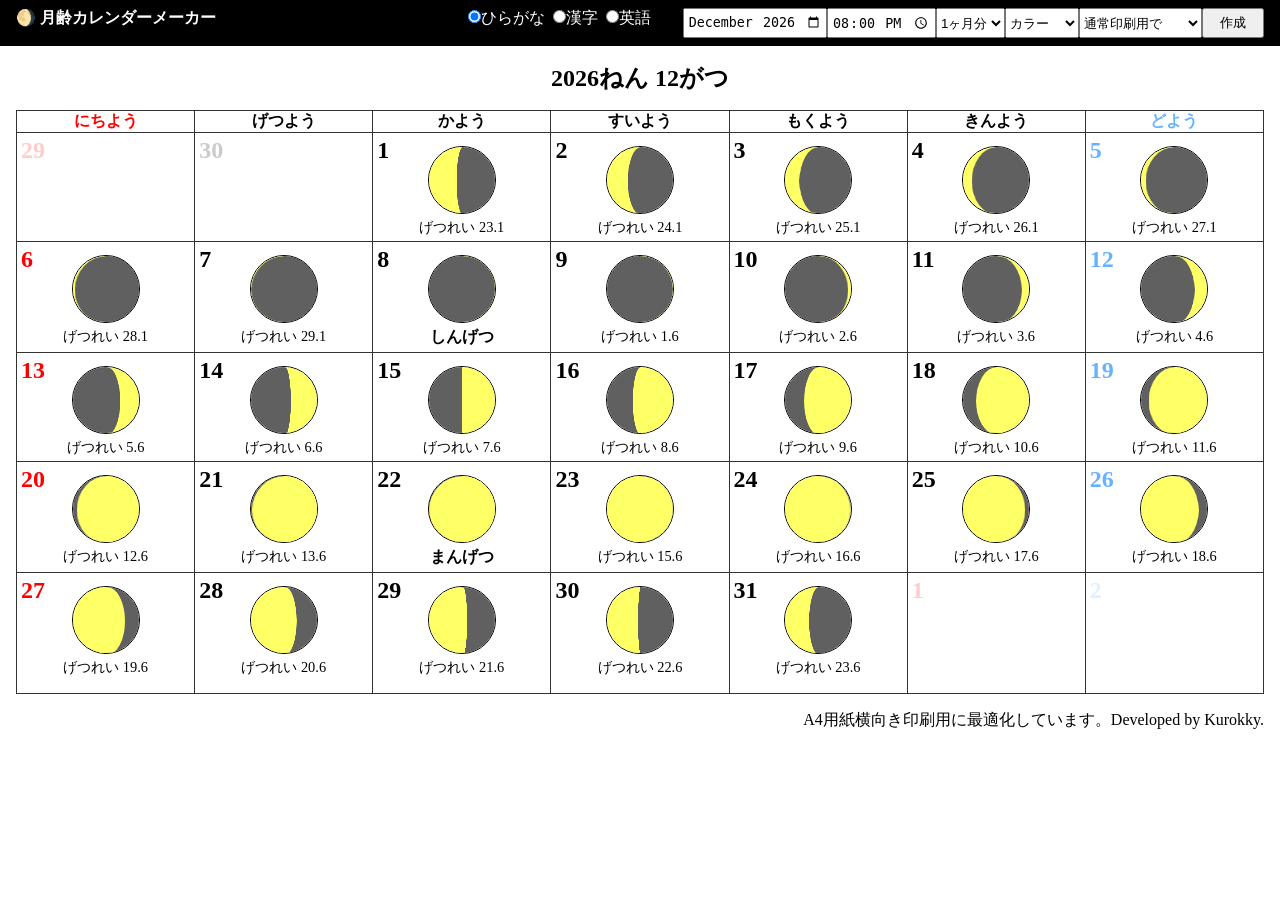
<file: docs/index.html>
<!DOCTYPE html>
<html lang="ja">
<head>
<meta charset="UTF-8">
  <link rel="icon" href="data:image/svg+xml,<svg xmlns=%22http://www.w3.org/2000/svg%22 viewBox=%220 0 100 100%22><text x=%2250%%22 y=%2250%%22 style=%22dominant-baseline:central;text-anchor:middle;font-size:90px;%22>🌖</text></svg>">
  <title>月齢カレンダーメーカー</title>
  <link rel="stylesheet" href="./css/main.css">
  <link rel="stylesheet" href="./css/print.css" media="print">
  <script src="./js/holiday_jp.min.js"></script>
  <script src="./js/app.js" defer></script>
</head>
<body>
<header>
    <h1>🌖 月齢カレンダーメーカー</h1>
    <label><input type="radio" name="lang_type" value="kana" checked>ひらがな</label>
    <label><input type="radio" name="lang_type" value="kanji">漢字</label>
    <label style="margin-right:32px;"><input type="radio" name="lang_type" value="en">英語</label>
    <input type="month" id="ym" name="ym" min="2022-04" max="2100-12" value="2024-08">
    <input type="time" id="time" name="time" value="20:00">
    <select name="term" id="term">
      <option value="1">1ヶ月分</option>
      <option value="6">半年分</option>
      <option value="12">1年分</option>
    </select>
    <select name="color" id="color">
      <option value="1">カラー</option>
      <option value="0">モノクロ</option>
    </select>
    <select name="page" id="page">
      <option value="0">通常印刷用で</option>
      <option value="1">2up両面印刷用で</option>
    </select>
    <button onclick="displayCalendar()"> 作成 </button>
</header>
<main class="color"></main>
<footer><p> A4用紙横向き印刷用に最適化しています。Developed by Kurokky.</p></footer>
</body>
</html>
</file>
<file: docs/css/main.css>
:root{
    --color-light:#fff;
    --color-dark:#000;
    --color-rest:red;
    --color-pre:#66b2ff;
    --moon-color:#ff6;
    --moon-dark:#606060;
    --moon-size:68px;
}

header{
    background:#000;
    margin:0;
    padding:8px 16px;
    color:#fff;
    display:flex;
}

header h1{
    font-size:100%;
    flex:1;
}

main{
    padding:0;
    margin:0;
}

section{
    padding-top: 5mm;
}


label{
    margin-right:8px;
}

header p{
    text-align:right;
    flex:1;
}

footer{
    padding:8p 0px;
    text-align:right;
}

footer p{
    padding-right:16px;
}

*{
  box-sizing: border-box;
  margin:0;
  padding:0;
}


button{
    padding:0 16px;
}

input{
    padding:3px;
}

section{
    padding:0 16px;
}

table{
    border-collapse: collapse;
    width:100%;
    margin:16px 0;
    padding:0 16px;
    table-layout: fixed;
}

.new_moon{
  font-weight:bold;
  font-size:100%;
}

.full_moon{
  font-size:100%;
  font-weight:bold;
}

section h1{
    color: var(--color-dark);
    text-align:center;
    padding:0;
    margin:16px;
}

td,th{
  border:1px solid #333;
}

td {
  height:80px;
  flex:1;
  padding:4px;
  vertical-align: top;
}

.ignore strong{
    opacity:0.2;
    /*font-size:100%;*/
}

.color tr td:last-of-type strong, .color tr th:last-of-type{
    color:var(--color-pre);
}

.color tr td:first-of-type strong, .color tr th:first-of-type{
    color:var(--color-rest);
}

.color tr td.rest_day p strong{
    color:var(--color-rest) !important;
}

tr td:last-of-type, tr th:last-of-type{
    border-right:1px solid #333;
}


td p{
  display:flex;
  margin:0;
  position:relative;
  /*flex-direction: column;*/
}

td strong{
  display:block;
  font-size:150%;
}

time{
    margin-top:4px;
    font-size:90%;
    display:block;
    text-align:center;
}

tr:last-of-type td{
  padding-bottom:16px !important;
  border-bottom:1px solid #333;
}

.sphere {
    border-radius: 100%;
    width:var(--moon-size);
    height:var(--moon-size);
    overflow: hidden;
    display: flex;
    align-items: center;
    position: relative;
    margin:-18px auto 0 auto;
    border:1px solid var(--color-dark);
}


.hemisphere {
    width: 50%;
    height: 100%;
}

.light {
    background-color: var(--color-light);
}

.dark {
    background-color: var(--color-dark);
}

.color .dark{
    background-color: var(--moon-dark);
}

.color .light{
    background-color: var(--moon-color);
}

.divider,
.divider:after {
    top: 0;
    left: 0;
    width:var(--moon-size);
    height:var(--moon-size);
    position: absolute;
    border-radius: 100%;
    transform-style: preserve-3d;
    backface-visibility: hidden;
}

.divider {
    background-color: var(--color-dark); /* Dark */
}

.divider:after {
    content: '';
    background-color:var(--color-light); /* Light */
    transform: rotateY(180deg);
}

.color .divider{
    background-color: var(--moon-dark);
}

.color .divider:after {
    background-color: var(--moon-color);
}
</file>
<file: docs/css/print.css>
@page {
	margin: 0mm 5mm;
	size: A4 landscape;
}

body{
	margin:0;
	width: 297mm;
}

main{
	padding:0;
	margin:0;
}

section{
	padding-top: 5mm;
	height: 210mm;
	height:100vh;
}

header, footer{
	display:none;
}

table{
	-webkit-print-color-adjust: exact;
	margin:0;
	width:100%;
	padding:0px;
}

td{
	padding:0 8px 0px 8px;
}

tr:last-of-type td{
  padding-bottom:8px !important;
}

tr:last-of-type td{
	padding-bottom:4px;
}

td strong{
  display:block;
  font-size:130%;
}

td p span{
  margin:auto 20px 0px 0px;
}

.sphere{
	margin-top:-20px;
}


h1{
	margin:0;
	padding:0;
}

td[data-type="0"] .divider:after {
    background-color:var(--color-dark);
}

td[data-type="1"] .divider{
	background-color: var(--color-light);
}
td[data-type="2"] .divider, td[data-type="2"] .divider:after{
	background-color: var(--color-light);
}

td[data-type="3"] .divider, td[data-type="3"] .divider:after{
	background-color: var(--color-dark);
}

.color td[data-type="0"] .divider:after {
    background-color:var(--moon-dark);
}

.color td[data-type="1"] .divider{
	background-color: var(--moon-color);
}

.color td[data-type="2"] .divider, .color td[data-type="2"] .divider:after{
	background-color: var(--moon-color);
}

.color td[data-type="3"] .divider, .color td[data-type="3"] .divider:after{
	background-color: var(--moon-dark);
}
</file>
